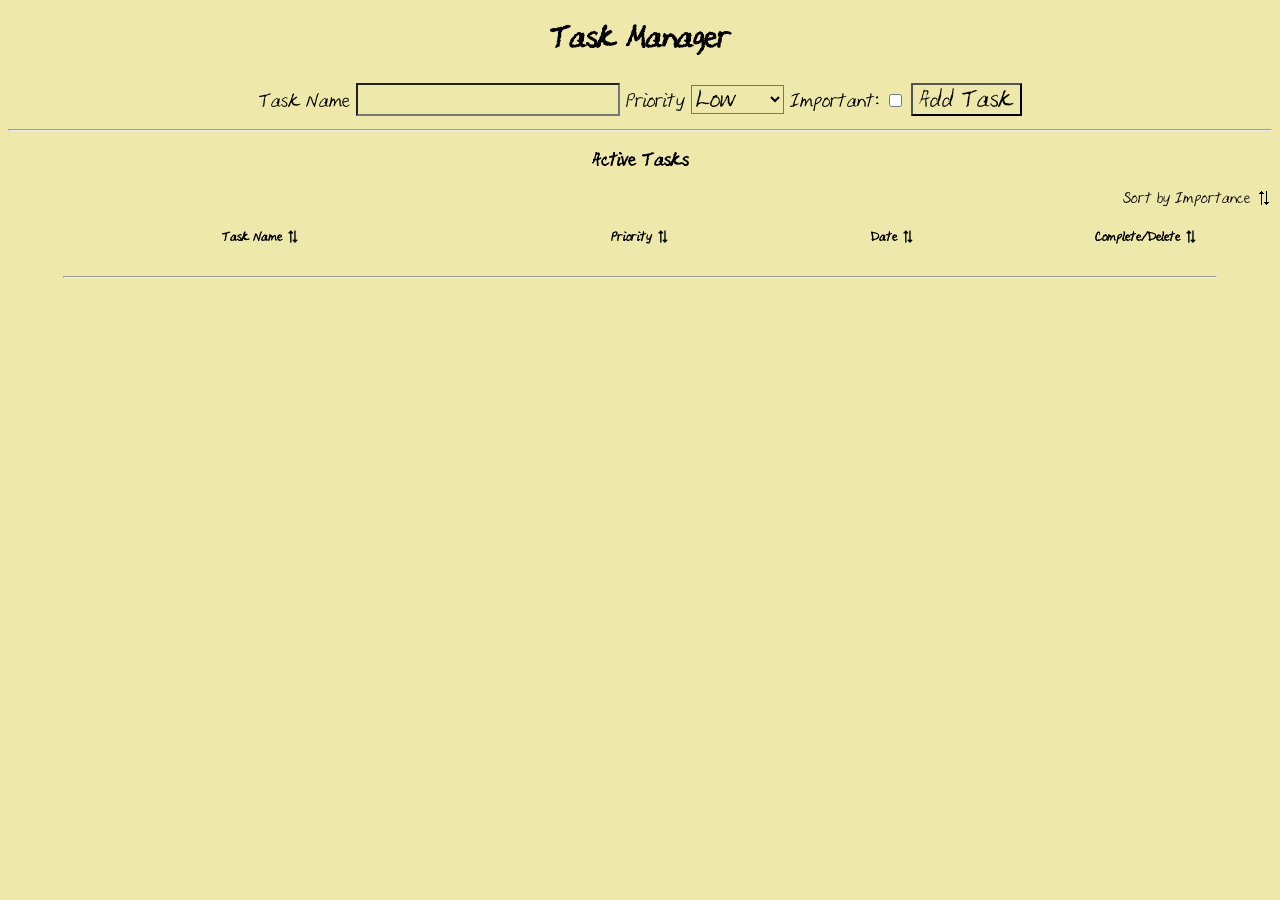
<file: index.html>
<!DOCTYPE html>
<html>
    <head>
        <title>Task Manager</title>
        <link rel="stylesheet" href="styles.css">
        <meta charset="UTF-8">
    </head>
    <body>
        <div id="main-cont">
            <h1 id="main-heading">Task Manager</h1>
            <div class="user-input" id="user-input-cont">
                <form id="input-form">
                    <label for="task-name-input" id="task-name-label" class="user-input">Task Name</label>
                        <input type="text" id="task-name-input" name="t-name">
                    <label for="task-priority-input" id="task-priority-label" class="user-input">Priority</label>
                        <select id="task-priority-input" name="t-priority">
                            <option value="low">Low</option>
                            <option value="medium">Medium</option>
                            <option value="high">High</option>
                        </select>
                    <label for="task-important-toggle" id="task-important-label" class="user-input">Important: </label>
                        <input type="checkbox" id="task-important-toggle" class="user-input" name="t_important">
                    <button type="button" id="add-task-btn" class="user-input">Add Task</button>
                </form>
            </div>
            <hr>
            <div id="task-list-cont" class="task-list">
                <h3 id="task-list-heading" class="task-list">Active Tasks</h3>
                <button type="button" class="filter-btns" id="importance-filter-btn">Sort by Importance ⮁</button>                
                <div class="task-labels">
                    <button type="button" class="filter-btns" id="name-filter-btn"><h5>Task Name ⮁</h5></button>
                    <button type="button" class="filter-btns" id="priority-filter-btn"><h5>Priority ⮁</h5></button>
                    <button type="button" class="filter-btns" id="date-filter-btn"><h5>Date ⮁</h5></button>
                    <button type="button" class="filter-btns" id="options-filter-btn"><h5>Complete/Delete ⮁</h5></button>
                </div>
                <hr class="task-dvdr">
                <div id="taskmanager" class="task-list">
                    <!--Dynamic Task List-->
                </div>
            </div>
        </div>
    </body>
    <script src="script.js"></script>
</html>
</file>
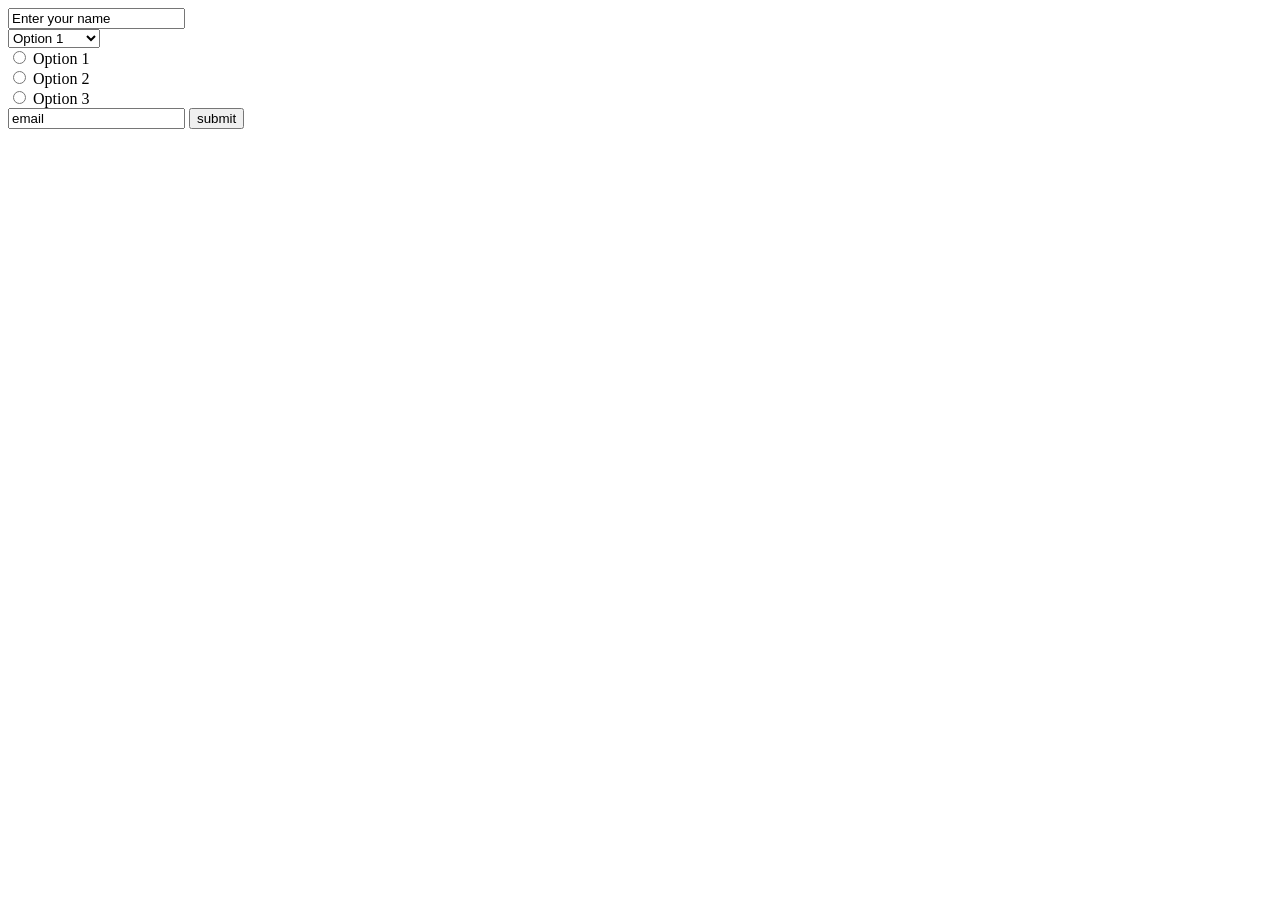
<file: forms.html>
<!DOCTYPE html>
<html>
    <head>
        <title>JavaScript and HTML Forms</title>
    </head>
    <body>
        <form id="myForm" name = "myForm">
            <input type="text" id="name" name="name" value="Enter your name">
            <input type="hidden" id="hiddenField" name="hiddenField" value="hiddenValue">
            <br>
            <select id="mySelect">
                <option value="option1">Option 1</option>
                <option value="option2">Option 2</option>
                <option value="option3">Option 3</option>
            </select><br>
            <input type="radio" id="option1" name="myRadio" value="option1">
            <label for="option1">Option 1</label><br>
            <input type="radio" id="option2" name="myRadio" value="option2">
            <label for="option2">Option 2</label><br>
            <input type="radio" id="option3" name="myRadio" value="option3">
            <label for="option3">Option 3</label><br>
            <input type="email" id="email" value="email">
            <input type="submit" value="submit">
        </form>
        <script>
            let nameInput = document.getElementById("name");
            console.log(nameInput.value);
            let selectList = document.getElementById("mySelect");
            selectList.addEventListener("change", function() {
                console.log(selectList.value);
            });

            let newOption = document.createElement('option');
            newOption.text = "New Option";
            newOption.value = "New Option";
            selectList.add(newOption);

            let radioButtons = document.getElementsByName("myRadio");
            let selectedValue;
            for (let i = 0;i < radioButtons.length; i++) {
                radioButtons[i].addEventListener("change", function() {
                    if (this.checked) {
                        selectedValue = this.value;
                        console.log(selectedValue);
                    }
                })
            }

            let hiddenField = document.getElementById("hiddenField");
            console.log(hiddenField.value);

            let emailInput = document.getElementById("email");
            let emailRegex = /^[a-zA-Z0-9._%+-]+@[a-zA-Z0-9.-]+\.[a-zA-Z]{2,}$/;

            emailInput.addEventListener('blur', function() {
                if (!emailRegex.test(emailInput.value)){
                    console.log("Invalid Email Input");
                }
            })
        </script>
    </body>
</html>
</file>
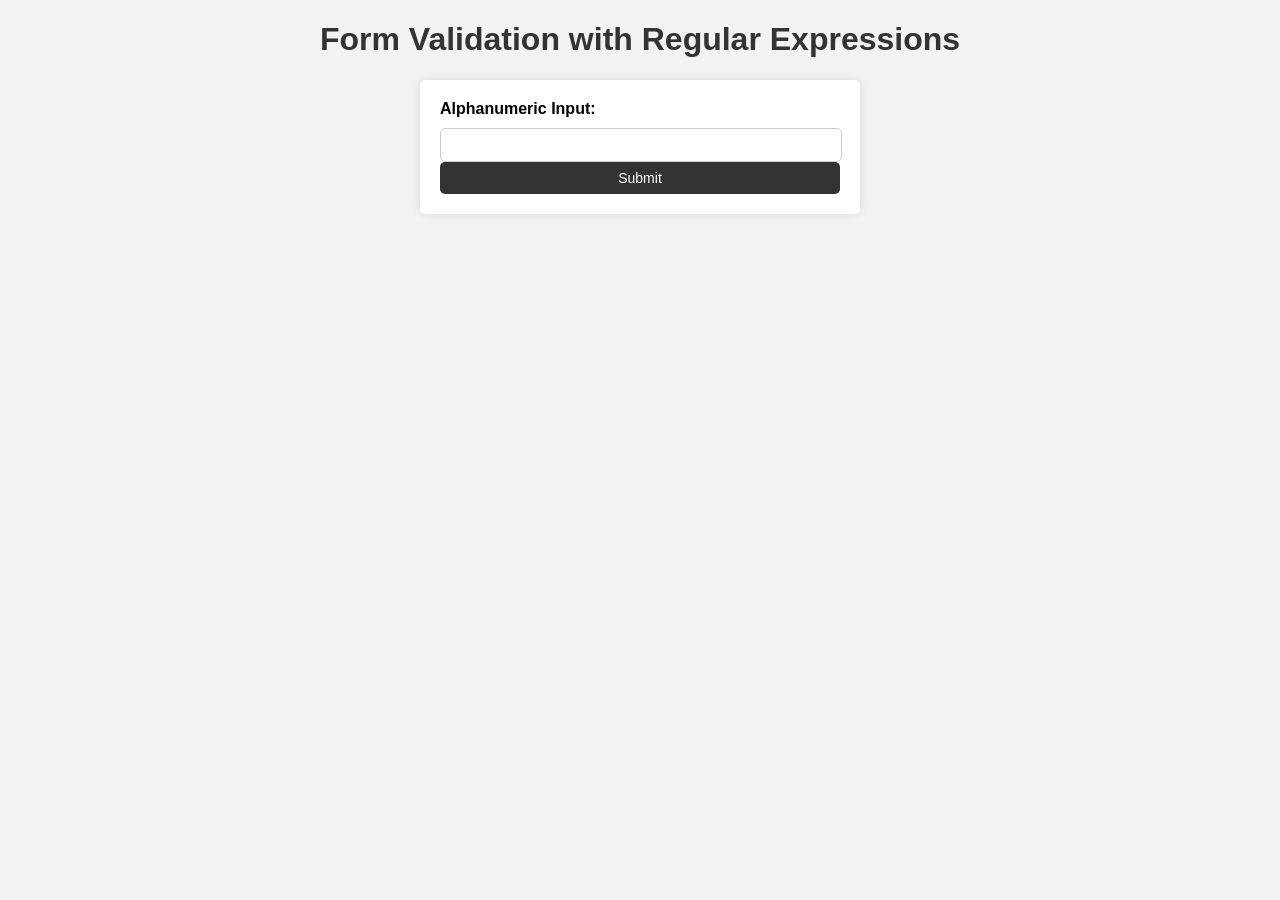
<file: FormsAssignment.html>
<!DOCTYPE html>
<html>
<head>
  <title>Form Validation with Regular Expressions</title>
<style>
  body {
    font-family: Arial, sans-serif;
    background-color: #f2f2f2;
  }

  h1 {
    text-align: center;
    color: #333;
  }

  form {
    max-width: 400px;
    margin: 0 auto;
    padding: 20px;
    background-color: #fff;
    border-radius: 5px;
    box-shadow: 0 0 10px rgba(0, 0, 0, 0.1);
	display: flex;
	flex-direction: column;
  }

  label {
    display: block;
    margin-bottom: 10px;
    font-weight: bold;
  }

  input[type="text"] {
    width: 96%;
    padding: 8px;
    font-size: 14px;
    border-radius: 5px;
    border: 1px solid #ccc;
  }

  button[type="submit"] {
    display: block;
    width: 100%;
    padding: 8px;
    font-size: 14px;
    color: #fff;
    background-color: #333;
    border: none;
    border-radius: 5px;
    cursor: pointer;
  }
</style>
</head>
<body>
  <h1>Form Validation with Regular Expressions</h1>
  <form id="myForm">
    <label for="inputField">Alphanumeric Input:</label>
    <input type="text" id="inputField" name="inputField">
    <button type="submit">Submit</button>
  </form>

  <script  src="validationScript.js"></script>
</body>
</html>
</file>
<file: styles.css>
body {
    font-family: "Scapholene";
    background-color: palegoldenrod;
}

h1, h3 {
    text-align: center;
}

#user-input-cont {
    display: flex;
    justify-content: center;
    padding: 5px;
}

.task-row {
    display: grid;
    grid-template-columns: 2fr 1fr 1fr 1fr;
    justify-items: center;
    align-items: center;
    animation: slideDown 0.5s ease;
    font-weight: normal;
    font-size: 1.4em;
}

.task-labels {
    display: grid;
    grid-template-columns: 2fr 1fr 1fr 1fr;
    justify-items: center;
    align-items: center;
}

.task-dvdr {
    width: 90vw;
    color: paleturquoise;
}

button, form, input, select, textarea {
    font-family: 'Scapholene';
    font-weight: normal;
    font-size: 1.25em;
    background: none;
}

input[type="checkbox"] {
    accent-color: palegoldenrod;
    background-color: palegoldenrod;
}

#task-name-input {
    width: 20vw;
}

.filter-btns {
    background: none;
    border: none;
    padding: 0;
    color: inherit;
    font: inherit;
    cursor: pointer;
}

#importance-filter-btn {
    display: block;
    margin-left: auto;
    margin-right: 0;
    width: fit-content;
}

/* custom animations for tasks */
@keyframes slideDown { 
    from {
        opacity: 0;
        transform: translateY(-30px);
    }
    to {
        opacity: 1;
        transform: translateY(0px)
    }
}

/* Custom Fonts */
@font-face {
    font-family: "Scapholene";
    src: url('fonts/Scapholene.ttf') format('truetype');
    font-weight: normal;
    font-style: normal;
}
</file>
